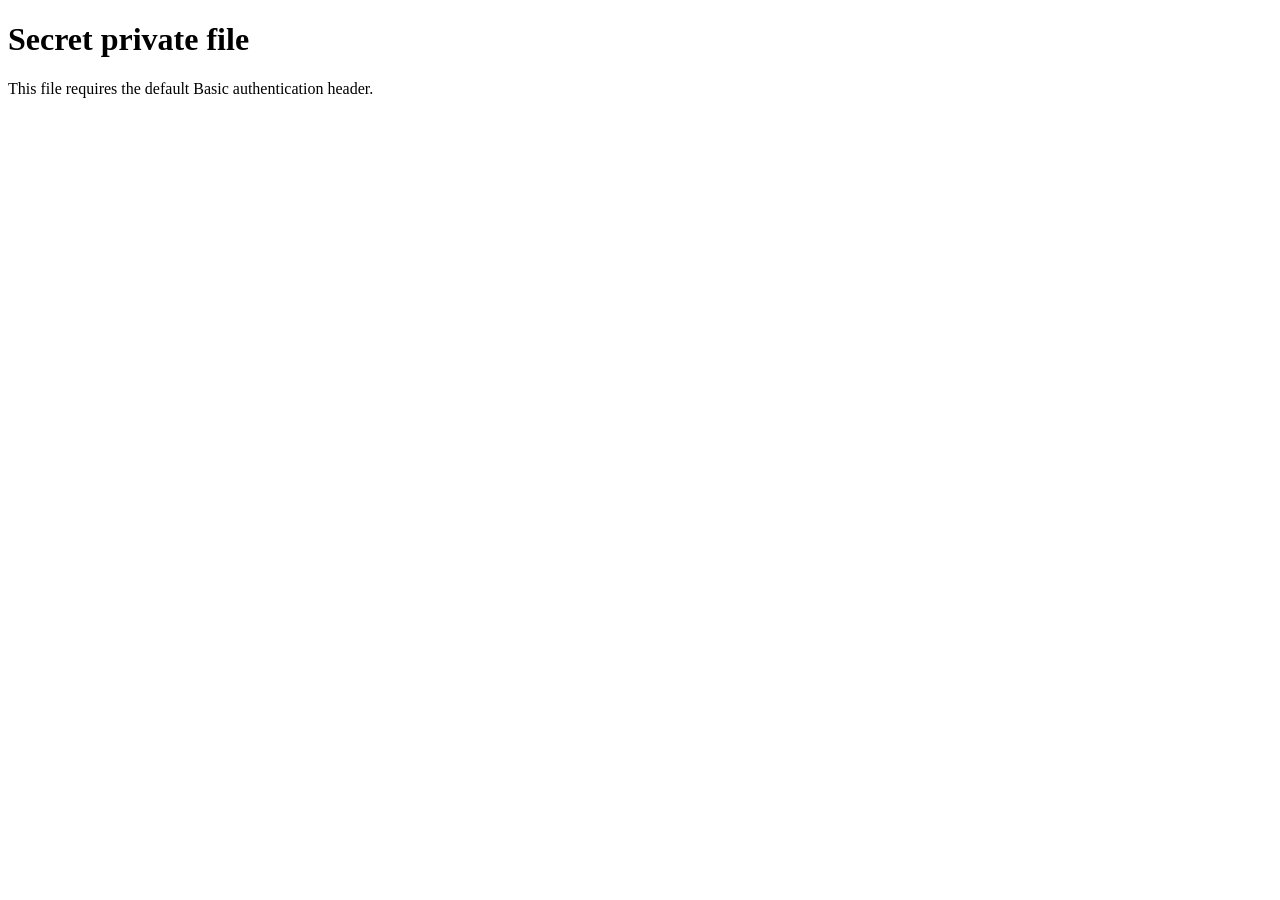
<file: private/file2.html>
<!doctype html>
<html lang="en">
  <head>
    <meta charset="utf-8">
    <title>Private Demo File</title>
  </head>
  <body>
    <h1>Secret private file</h1>
    <p>This file requires the default Basic authentication header.</p>
  </body>
</html>
</file>
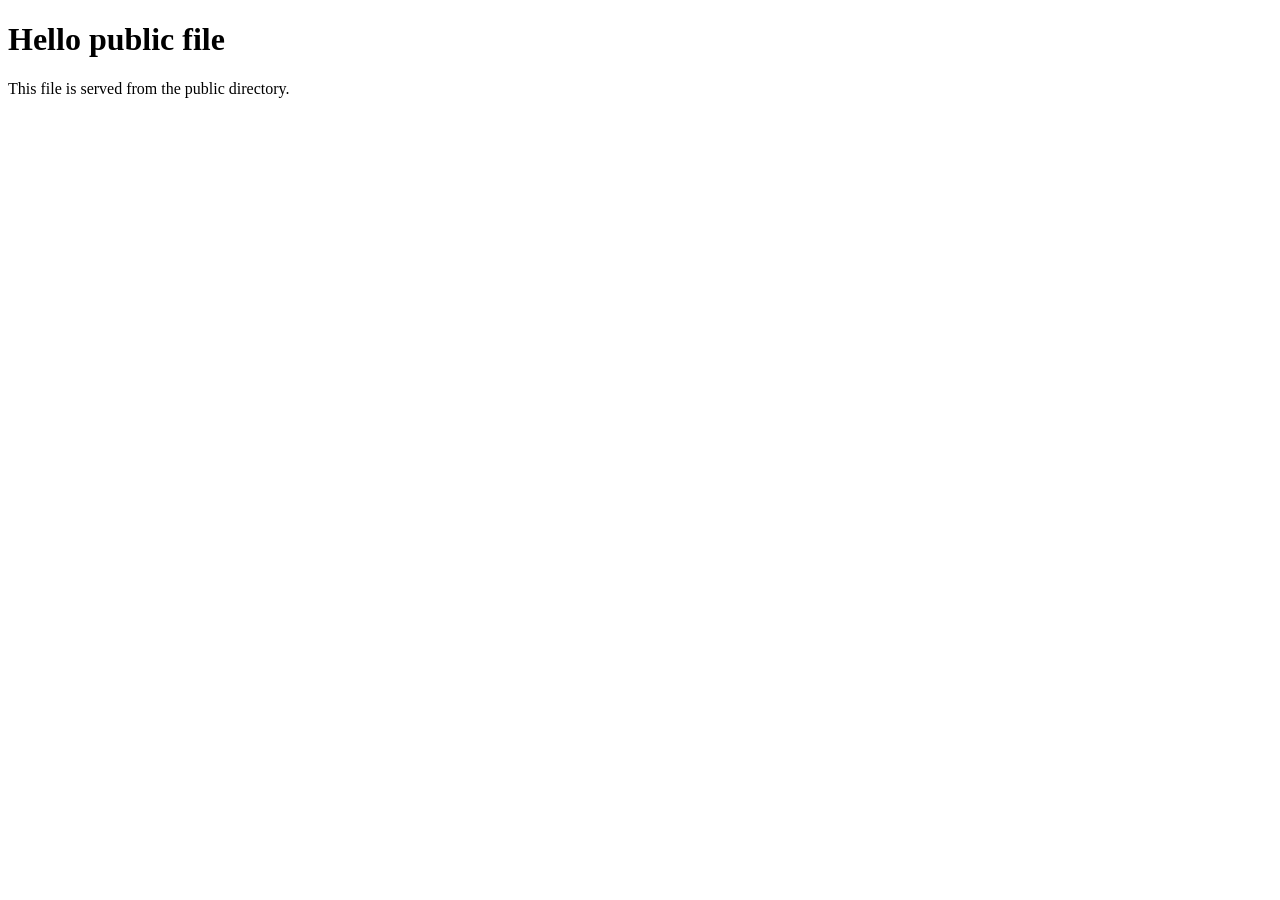
<file: public/file1.html>
<!doctype html>
<html lang="en">
  <head>
    <meta charset="utf-8">
    <title>Public Demo File</title>
  </head>
  <body>
    <h1>Hello public file</h1>
    <p>This file is served from the public directory.</p>
  </body>
</html>
</file>
